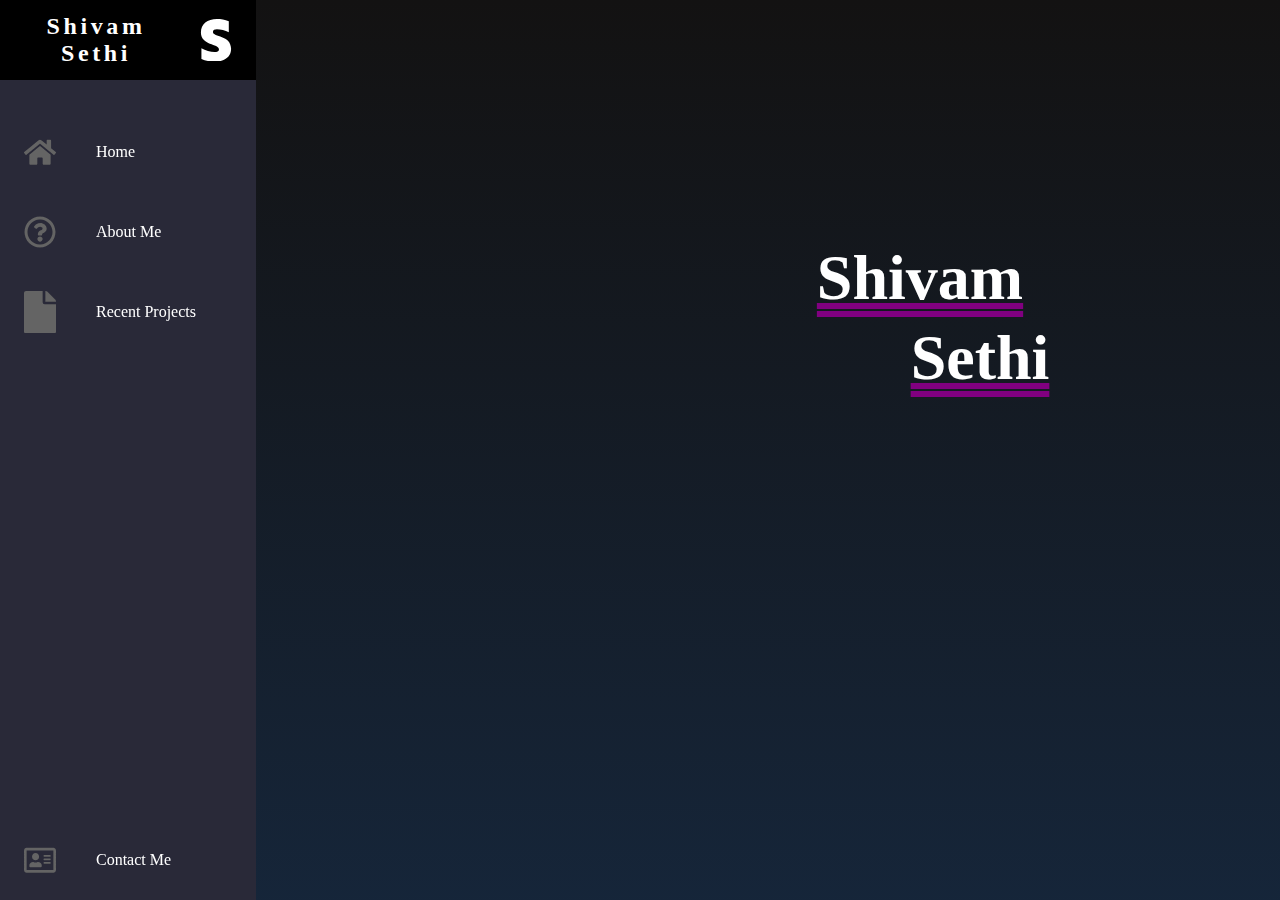
<file: index.html>
<head>
    <meta name="viewport" content="width=device-width, initital-scale=1.0">
    <link rel="stylesheet" href="styles.css">
    <link rel="stylesheet" href="https://use.fontawesome.com/releases/v5.15.4/css/all.css"
        integrity="sha384-DyZ88mC6Up2uqS4h/KRgHuoeGwBcD4Ng9SiP4dIRy0EXTlnuz47vAwmeGwVChigm" crossorigin="anonymous">
    <title>Shivam Sethi</title>
</head>

<body>
    <!-- Create the navbar -->
    <nav class="navbar">
        <ul class="navbar-nav">
            <li class="animated-icon">
                <a href="#Home" class="nav-link-S">
                    <span class="link-text">Shivam Sethi</span>
                    <svg aria-hidden="true" focusable="false" data-prefix="fab" data-icon="stripe-s"
                        class="svg-inline--fa fa-stripe-s fa-w-12" role="img" xmlns="http://www.w3.org/2000/svg"
                        viewBox="0 0 384 512">
                        <path fill="currentColor"
                            d="M155.3 154.6c0-22.3 18.6-30.9 48.4-30.9 43.4 0 98.5 13.3 141.9 36.7V26.1C298.3 7.2 251.1 0 203.8 0 88.1 0 11 60.4 11 161.4c0 157.9 216.8 132.3 216.8 200.4 0 26.4-22.9 34.9-54.7 34.9-47.2 0-108.2-19.5-156.1-45.5v128.5a396.09 396.09 0 0 0 156 32.4c118.6 0 200.3-51 200.3-153.6 0-170.2-218-139.7-218-203.9z">
                        </path>
                    </svg>
                </a>
            </li>

            <li class="nav-item">
                <a href="#Home" class="nav-link">
                    <svg aria-hidden="true" focusable="false" data-prefix="fas" data-icon="home"
                        class="svg-inline--fa fa-home fa-w-18" role="img" xmlns="http://www.w3.org/2000/svg"
                        viewBox="0 0 576 512">
                        <path fill="currentColor"
                            d="M280.37 148.26L96 300.11V464a16 16 0 0 0 16 16l112.06-.29a16 16 0 0 0 15.92-16V368a16 16 0 0 1 16-16h64a16 16 0 0 1 16 16v95.64a16 16 0 0 0 16 16.05L464 480a16 16 0 0 0 16-16V300L295.67 148.26a12.19 12.19 0 0 0-15.3 0zM571.6 251.47L488 182.56V44.05a12 12 0 0 0-12-12h-56a12 12 0 0 0-12 12v72.61L318.47 43a48 48 0 0 0-61 0L4.34 251.47a12 12 0 0 0-1.6 16.9l25.5 31A12 12 0 0 0 45.15 301l235.22-193.74a12.19 12.19 0 0 1 15.3 0L530.9 301a12 12 0 0 0 16.9-1.6l25.5-31a12 12 0 0 0-1.7-16.93z">
                        </path>
                    </svg>
                    <span class="link-text">Home</span>
                </a>
            </li>

            <li class="nav-item">
                <a href="#About" class="nav-link">
                    <svg aria-hidden="true" focusable="false" data-prefix="far" data-icon="question-circle"
                        class="svg-inline--fa fa-question-circle fa-w-16" role="img" xmlns="http://www.w3.org/2000/svg"
                        viewBox="0 0 512 512">
                        <path fill="currentColor"
                            d="M256 8C119.043 8 8 119.083 8 256c0 136.997 111.043 248 248 248s248-111.003 248-248C504 119.083 392.957 8 256 8zm0 448c-110.532 0-200-89.431-200-200 0-110.495 89.472-200 200-200 110.491 0 200 89.471 200 200 0 110.53-89.431 200-200 200zm107.244-255.2c0 67.052-72.421 68.084-72.421 92.863V300c0 6.627-5.373 12-12 12h-45.647c-6.627 0-12-5.373-12-12v-8.659c0-35.745 27.1-50.034 47.579-61.516 17.561-9.845 28.324-16.541 28.324-29.579 0-17.246-21.999-28.693-39.784-28.693-23.189 0-33.894 10.977-48.942 29.969-4.057 5.12-11.46 6.071-16.666 2.124l-27.824-21.098c-5.107-3.872-6.251-11.066-2.644-16.363C184.846 131.491 214.94 112 261.794 112c49.071 0 101.45 38.304 101.45 88.8zM298 368c0 23.159-18.841 42-42 42s-42-18.841-42-42 18.841-42 42-42 42 18.841 42 42z">
                        </path>
                    </svg>
                    <span class="link-text">About Me</span>
                </a>
            </li>

            <li class="nav-item">
                <a href="#Projects" class="nav-link">
                    <svg aria-hidden="true" focusable="false" data-prefix="fas" data-icon="file"
                        class="svg-inline--fa fa-file fa-w-12" role="img" xmlns="http://www.w3.org/2000/svg"
                        viewBox="0 0 384 512">
                        <path fill="currentColor"
                            d="M224 136V0H24C10.7 0 0 10.7 0 24v464c0 13.3 10.7 24 24 24h336c13.3 0 24-10.7 24-24V160H248c-13.2 0-24-10.8-24-24zm160-14.1v6.1H256V0h6.1c6.4 0 12.5 2.5 17 7l97.9 98c4.5 4.5 7 10.6 7 16.9z">
                        </path>
                    </svg>
                    <span class="link-text">Recent Projects</span>
                </a>
            </li>

            <li class="nav-item">
                <a href="#Contact" class="nav-link">
                    <svg aria-hidden="true" focusable="false" data-prefix="far" data-icon="address-card"
                        class="svg-inline--fa fa-address-card fa-w-18" role="img" xmlns="http://www.w3.org/2000/svg"
                        viewBox="0 0 576 512">
                        <path fill="currentColor"
                            d="M528 32H48C21.5 32 0 53.5 0 80v352c0 26.5 21.5 48 48 48h480c26.5 0 48-21.5 48-48V80c0-26.5-21.5-48-48-48zm0 400H48V80h480v352zM208 256c35.3 0 64-28.7 64-64s-28.7-64-64-64-64 28.7-64 64 28.7 64 64 64zm-89.6 128h179.2c12.4 0 22.4-8.6 22.4-19.2v-19.2c0-31.8-30.1-57.6-67.2-57.6-10.8 0-18.7 8-44.8 8-26.9 0-33.4-8-44.8-8-37.1 0-67.2 25.8-67.2 57.6v19.2c0 10.6 10 19.2 22.4 19.2zM360 320h112c4.4 0 8-3.6 8-8v-16c0-4.4-3.6-8-8-8H360c-4.4 0-8 3.6-8 8v16c0 4.4 3.6 8 8 8zm0-64h112c4.4 0 8-3.6 8-8v-16c0-4.4-3.6-8-8-8H360c-4.4 0-8 3.6-8 8v16c0 4.4 3.6 8 8 8zm0-64h112c4.4 0 8-3.6 8-8v-16c0-4.4-3.6-8-8-8H360c-4.4 0-8 3.6-8 8v16c0 4.4 3.6 8 8 8z">
                        </path>
                    </svg>
                    <span class="link-text">Contact Me</span>
                </a>
            </li>
        </ul>
    </nav>



    <!-- Creating the different pages -->
    <!-- HOME page -->
    <div class="container">
        <section id="Home">
            <div class="wrapper">
                <div id="nameHeader">
                    <h1 class="firstname">Shivam</h1>
                    <h1 class="surname">Sethi</h1>
                </div>
                <div class="downArrow">
                    <a class="homeDown" href="#About">
                        <i class="fas fa-chevron-down" style="font-size:48px;"></i>
                    </a>
                </div>
            </div>

        </section>

        <!-- ABOUT page -->
        <section id="About">
            <div class="wrapper">
                <div class="upArrow">
                    <a class="up" href="#Home">
                        <i class="fas fa-chevron-up" style="font-size:48px;"></i>
                    </a>
                </div>
                <div class="contents">
                    <div class="aboutHeader">
                        <h1>About</h1>
                    </div>
                    <div class="aboutInfo">
                        <h2>What do I do?</h2>
                        <p> - Student at the University of Bath</p>
                        <p> - Current second year student</p>
                        <p> - Studying "Computer Science with AI"</p>
                    </div>
                    <div class="skillsInfo">
                        <h2>Skills</h2>
                        <div class="skillsList">
                            <h3>Java</h3>
                            <h3>Python</h3>
                            <h3>HTML</h3>
                            <h3>CSS</h3>
                            <h3>JavaScript</h3>
                            <h3>SQL</h3>
                            <h3>Git</h3>
                        </div>
                    </div>
                </div>
                <div class="upArrow">
                    <a class="down" href="#Projects">
                        <i class="fas fa-chevron-down" style="font-size:48px;"></i>
                    </a>
                </div>
            </div>
        </section>

        <!-- PROJECTS page -->
        <section id="Projects">
            <div class="wrapper">
                <div class="upArrow">
                    <a class="up" href="#About">
                        <i class="fas fa-chevron-up" style="font-size:48px;"></i>
                    </a>
                </div>
                <div class="contents">
                    <div class="projectsHeader">
                        <h1>Recent Projects</h1>
                    </div>
                    <section id="recentProjects">
                        <div class="projects">
                            <div class="gameJam">
                                <div class="title">
                                    <h2>GameJam</h2>
                                </div>
                                <div class="image">
                                    <img src="./images/ProjectsImages/GameJam.png">
                                </div>
                                <div class="description">
                                    <p>A simple game created in my first GameJam.</p>
                                    <p>This game was created in Unity, in a team.</p>
                                    <p>This was my first project after using Unity for 2 days.</p>
                                </div>
                                <div class="links">
                                    <a class="moreInfo" href="https://github.com/Sh1v02/JoinedTogether" target="_blank">
                                        <h3>View on GitHub</h3>
                                    </a>
                                    <a class="downloadWindows" href="https://shiv02.itch.io/worldsaparttogether"
                                        target="_blank">
                                        <h3>Download Windows</h3>
                                    </a>
                                    <a class="downloadIOS"
                                        href="https://drive.google.com/file/d/1INsGSOnrxR38GhBY2egoUyR3R727PEKO/view"
                                        target="_blank">
                                        <h3>Download MacOS</h3>
                                    </a>
                                </div>
                            </div>
                            <div class="economySimulator">
                                <div class="title">
                                    <h2>Economy Simulator</h2>
                                </div>
                                <div class="image">
                                    <img src="./images/ProjectsImages/EconomySimulator.png">
                                </div>
                                <div class="description">
                                    <p>A simulator/game aimed at helping aspiring Economics students.</p>
                                    <p>The user is in charge of their own economy and must control dozens of policies to
                                        maintain their economy.</p>
                                    <p>This was created in Python.</p>
                                </div>
                                <div class="links">
                                    <a class="moreInfo" href="https://github.com/Sh1v02/SSEconomySimulator"
                                        target="_blank">
                                        <h3>View on GitHub</h3>
                                    </a>
                                </div>
                            </div>
                            <div class="solarSystem">
                                <div class="title">
                                    <h2>Solar System</h2>
                                </div>
                                <div class="image">
                                    <img src="./images/ProjectsImages/SolarSystem.PNG">
                                </div>
                                <div class="description">
                                    <p>My first time using Three.js</p>
                                    <p>I decided to create an animation of a solar system.</p>
                                    <p>I created this solar system with its correctly rotating moons, and also chose to
                                        add an option to render
                                        your own planets in</p>
                                </div>
                                <div class="links">
                                    <a class="moreInfo" href="./SolarSystem/index.html" target="_blank">
                                        <h3>Demo</h3>
                                    </a>
                                </div>
                            </div>
                        </div>
                    </section>
                </div>

                <div class="downArrow">
                    <a class="down" href="#Contact">
                        <i class="fas fa-chevron-down" style="font-size:48px;"></i>
                    </a>
                </div>

            </div>

            <!-- CONTACT page -->
        </section>
        <section id="Contact">
            <div class="wrapper">
                <div class="upArrow">
                    <a class="up" href="#Projects">
                        <i class="fas fa-chevron-up" style="font-size:48px;"></i>
                    </a>
                </div>

                <div class="contents">
                    <div class="contactHeader">
                        <h1>Contact Me</h1>
                    </div>
                    <div class="socials">
                        <div>
                            <a class="instagram" href="https://www.instagram.com/shiv.develops/" target="_blank">
                                <i class="fab fa-instagram"></i>
                            </a>
                        </div>
                        <div>
                            <a class="github" href="https://github.com/Sh1v02" target="_blank">
                                <i class="fab fa-github-square"></i>
                            </a>
                        </div>
                        <div>
                            <a class="linkedin" href="https://www.linkedin.com/in/sethi-shivam/" target="_blank">
                                <i class="fab fa-linkedin"></i>
                            </a>
                        </div>
                        <div>
                            <a class="email" href="mailto:shivamsethi02@hotmail.co.uk" target="_blank">
                                <i class="fas fa-envelope"></i>
                            </a>
                        </div>
                    </div>
                </div>
            </div>
        </section>
    </div>

</body>
</file>
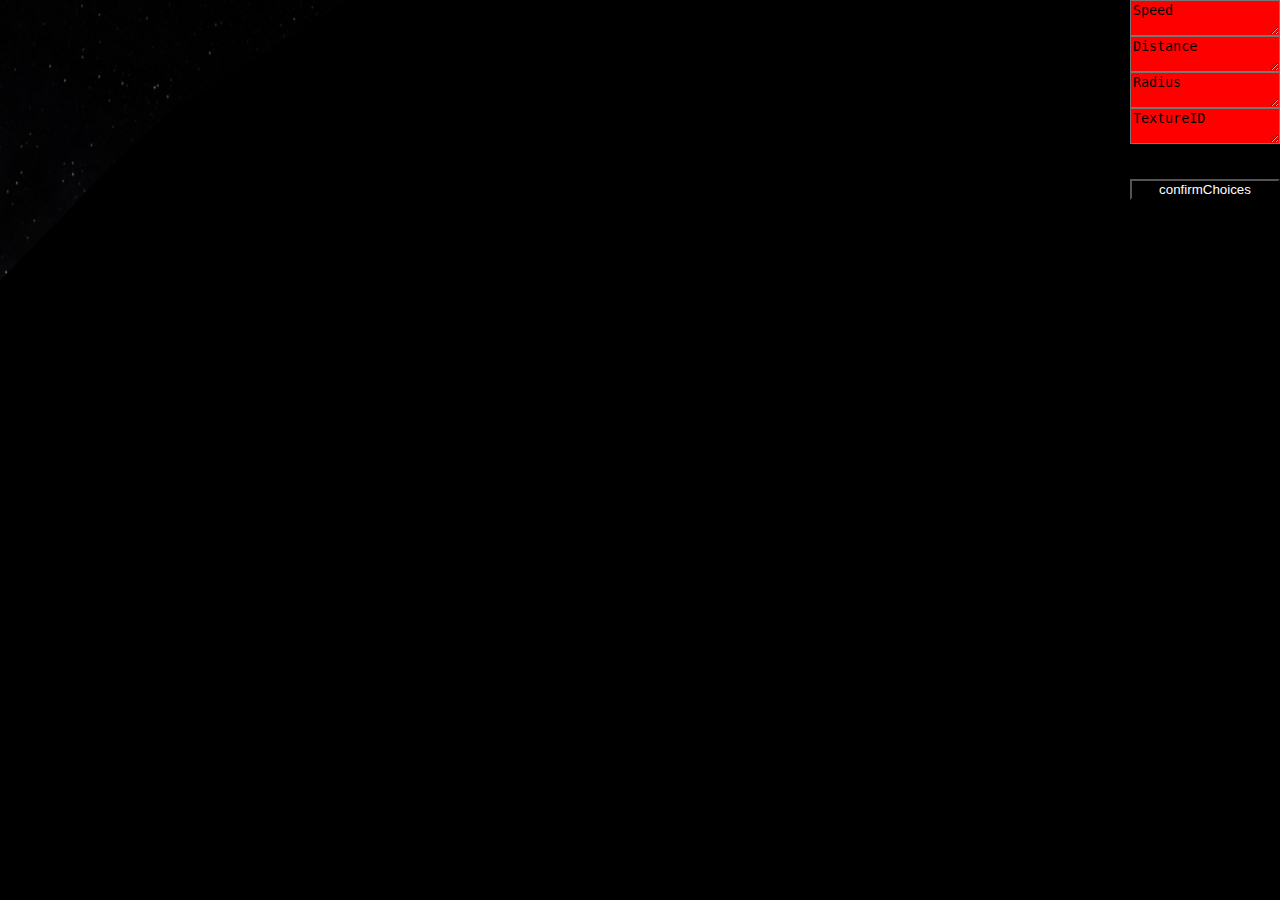
<file: SolarSystem/index.html>
<!DOCTYPE html>

<html lang="en">

<head>
    <link rel="stylesheet" href="styles.css">
    <title>Solar System</title>

    <!-- <script type="text/javascript" src="dat.gui.min.js"></script> -->
    <meta charset="utf-8">
    <meta name="viewport" content="width=device-width, user-scalable=no, minimum-scale=1.0, maximum-scale=1.0">
    <style>
        body {
            margin: 0;
            overflow: hidden;
        }

        canvas {
            width: 100%;
            height: 100%;
        }
    </style>
</head>

<body>
    <script src="three-r134.js"></script>
    <script src="orbit-controls.js"></script>

    <script src="Scene.js"></script>
    <script src="Planets.js"></script>
    <script src="gui.js"></script>


    <script>

        document.addEventListener('keydown', handleKeyDown);


        var sun, earth, moon;

        var solarSystemSize = 0;
        var planetCount = 0;
        var sateliteCount = 0;

        let planetData = []; // axisRotationSpeed, orbittingSpeed
        let sateliteData = []; // axisRotationSpeed, orbittingSpeed

        var solarSystem = new THREE.Group();
        let mySolarSystem = [];
        let satelites = [];

        init();
        createSun();
        createInitialPlanets();
        // createMoon();



        function addToSolarSystem(toAdd) {
            solarSystem.add(toAdd);
            mySolarSystem.push(toAdd);
            solarSystemSize++;
        }

        function addToPlanetData(axisRotation, orbittingSpeed) {
            planetData.push(new Array(axisRotation, orbittingSpeed));
            planetCount++;
        }

        function addToSateliteData(axisRotation, orbittingSunSpeed, orbittingParentSpeed) {
            sateliteData.push(new Array(axisRotation, orbittingSunSpeed, orbittingParentSpeed));
            sateliteCount++;
        }

        function createSun() {
            const sunGeometry = new THREE.SphereGeometry(60);
            const sunTexture = new THREE.TextureLoader().load("textures/sun.jpg");
            const sunMaterial = new THREE.MeshBasicMaterial({ map: sunTexture });
            sun = new THREE.Mesh(sunGeometry, sunMaterial);
            addToSolarSystem(sun);
        }

        function createInitialPlanets() {
            constructPlanet(12, "textures/mars.jpg", -150, 0.09, 1000);
            constructPlanet(20, "textures/earth.jpg", -300, 0.04, 3000);
            constructPlanet(40, "textures/saturn.jpg", -450, 0.02, 5000);
            // constructPlanet(28, "textures/venus.jpg", -600, 0.01, 7000);
        }

        function createMoon() {

            // Add the moon to the parent
            var parent = solarSystem.children[2];
            constructMoon(5, parent, 22, 0.05, 3000, 50);

            parent = solarSystem.children[3];
            constructMoon(9, parent, 90, 0.05, 5000, 100);
        }


        scene.add(solarSystem);

        var animationFrame;
        var animating = true;

        var data;
        const animate = function () {
            animationFrame = requestAnimationFrame(animate);

            var currentMoonIteration = 0;
            for (let index = 1; index < solarSystemSize; index++) {
                var planet = mySolarSystem[index];
                // var data;
                if (typeof planetData[index - 1] == 'undefined') {
                    data = sateliteData[currentMoonIteration];
                    orbitOnAxis(planet, data[0]);
                    orbitSun(planet, data[1]);
                    // console.log(index, data);
                    currentMoonIteration++;
                } else {
                    data = planetData[index - 1];
                    orbitOnAxis(planet, data[0]);
                    orbitSun(planet, data[1]);
                    // console.log(index, data);
                }
                console.log(index, data);


            }



            for (let index = 0; index < sateliteCount; index++) {
                var satelite = satelites[index][0];
                var parent = satelites[index][1];
                data = sateliteData[index];
                orbitPlanet(satelite, parent, data[2]);
            }

            renderer.render(scene, camera);
        };

        animate();

        var controlsAnimationFrame;
        function onlyMove() {
            controlsAnimationFrame = requestAnimationFrame(onlyMove);
            renderer.render(scene, camera);

        }

        function handleKeyDown(event) {

            switch (event.key) {
                case "s":
                    animating = !animating;
                    if (animating) {
                        cancelAnimationFrame(onlyMove);
                        animate();
                    } else {
                        cancelAnimationFrame(animationFrame);
                        onlyMove();
                    }
            }
        }


    </script>
</body>

<div id="overlay">
    <textarea id="speed">Speed</textarea>
    <textarea id="distanceFromSun">Distance</textarea>
    <textarea id="radius">Radius</textarea>
    <textarea id="texture">TextureID</textarea>


    <button id="confirm" , onclick="confirmPlanetCreation()">confirmChoices</button>

</div>

</html>
</file>
<file: styles.css>
* {
    margin: 0;
    padding: 0;
    box-sizing: border-box;
    scroll-behavior: smooth;
}
:root {
    font-size: 16px;
    font-family: 'Open Sans';
    --text-primary: #ffffff;
    --text-secondary: rgb(255, 255, 255);
    --bg-primary: #1e1e29;
    --bg-secondary: #141418;
    --transition-speed: 750ms;
}

body {
    color: black;
    background-color: white;
}

/* body::-webkit-scrollbar {
    width: 0.85rem;
}
body::-webkit-scrollbar-track {
    background: #1e1e24;
}
body::-webkit-scrollbar-thumb {
    background: rgb(156, 2, 97);
} */

/* main {
    margin-left: 5rem;
    padding: 1rem;
} */


/* Style the navigation bar, for both small screens and large screens */

.navbar {
    position: fixed;
    background: #292938;
    transition: width 750ms ease;
    z-index: 1; /* Allow the navbar to overlap whatever it needs to */
}

.navbar-nav {
    list-style: none;
    padding: 0;
    margin: 0;
    display: flex;
    flex-direction: column;
    align-items: center;
    height: 100%;
}

/* So that when we highlight it the whole are behind
   is highlighted
*/
.nav-item {
    width: 100%;
}

.nav-item:last-child {
    margin-top: auto;
}

.nav-link-S,
.nav-link {
    display: flex;
    align-items: center;
    height: 5rem;
    color: var(--text-primary);
    text-decoration: none;
    transition: 500ms;
}

/* Don't make the S the same colour as the icons */
.nav-link {
    filter: grayscale(100%) opacity(1) brightness(400%); /* starts the icons off as grey */
}


/* 
   The filter returns the icon back to its original color (violet) and
   actually allows all of the colours to return to what we wish,
   otherwise they stay greyed out.
   It essentially removes the filters.
   The background change highlights the whole item
   to indicate it has been selected.
   The color change sets the text to violet.
*/
.nav-link:hover{
    filter: grayscale(0%) opacity(1) brightness(400%);
    background: black;
    color: var(--text-secondary);
}

.link-text {
    display: none;
    margin-left: 1rem;
}

/* The svg icons are purple (but don't appear it as they are greyscaled)
   The width will always be 2 rem so they aren't too big
   The margin pushes them 1.5rem from the left so that they are centralised (as their width is 2)
*/ 
.nav-link-S svg,
.nav-link svg {
    width: 2rem;
    min-width: 2rem;
    margin: 0 1.5rem;
    color: rgb(35, 10, 145);
}

.nav-link-S svg {
    color: white;
}

/* Increase the width of the icon when you hover over it*/
/*
.nav-link:hover svg {
    width: 3.5rem;
}
*/

.animated-icon {
    font-weight: bold;
    margin-bottom: 2rem;
    text-align: center;
    color: var(--text-secondary);
    background: black;
    font-size: 1.5rem;
    letter-spacing: 0.3ch;
    width: 100%;
}

.animated-icon svg {
    transform: rotate(0deg);
    transition: transform var(--transition-speed) cubic-bezier(0, 0, 0.81, 1.64);
}

.navbar:hover .animated-icon svg {
    transform: rotate(360deg);
}




/* Style the sections now */
section {
    margin-left: 5rem;
    height: 100vh; /* Take up the full amount of screen space, vertically */
    display: flex;
    justify-content: center;
    align-items: center;
    color: white;
    scroll-snap-align: start;
}
/* #projects {
    height: 200vh;
} */

section div {
    display: flex;
    flex-direction: column;
    justify-content: center;
    align-items: center;
    height: 100%;
    width: 100%;
}

.homeDown {
    color: white;
    opacity: 0.2;
    position: relative;
    top: 32%;
}
.down, .up {
    color: white;
    opacity: 0.2;
    position: relative;
    justify-content: center;
    align-items: center;
    /* top: 39%; */
}


.up:hover, .down:hover {
    transition: 1s;
    opacity: 1;
}

.container {
    /* scroll-snap-type: y mandatory; */
    overflow-y: scroll;
    height: 100vh;
}

.container::-webkit-scrollbar {
    display: none;
}


/* Add the gradient colour to each page so that it looks like one smooth gradient change */
#home {
    background-image: linear-gradient(rgb(19, 18, 18), rgb(21.5, 37.25, 57.25));
}

#about {
    background-image: linear-gradient(rgb(21.5, 37.25, 57.25), rgb(23, 44.5, 66.5));
}

#projects {
    background-image: linear-gradient(rgb(23, 44.5, 66.5), rgb(24.5, 51.75, 75.75));
}

#contact {
    background-image: linear-gradient(rgb(24.5, 51.75, 75.75), rgb(26, 59, 85));
}

section h1 {
    font-size: 2rem;
    font-family: 'Verdana';
    padding: 2rem;
    position: relative;
    text-align: center;
}

.wrapper {
    width: 100%;
    height: 100%;
    display: flex;
}

#about .wrapper {
    overflow-y: scroll;
}
#about .wrapper::-webkit-scrollbar {
    display: none;
    /* background: rebeccapurple; */
}

/* Style the HOME page */
#nameHeader {
    width: 100%;
    height: 100%;
    position: relative;
    top: 10%;
}
.firstname, .surname{
    text-decoration: double underline purple;
    position: relative;
    font-size: 4rem;
}
.firstname {
    bottom: 20%;
}
.surname {
    bottom: 25%;
}
#home .downArrow {
    height: 40%;
    position: relative;
    bottom: 8vh;
}


/* Style the ABOUT page */
#about .contents {
    width: 100%;
    height: 80%;
    min-height: 500px;
    max-width: 100%;
}
#about .contents h1 {
    font-size: 3.5rem;
    margin-bottom: 2%;
    text-decoration: underline white;
}
#about .contents h2 {
    font-size: 1.5rem;
    font-family: 'Verdana';
    padding: 0.4rem;
}
.aboutHeader {
    height: 20%;
}
.aboutInfo {
    height: 20%;
    margin-bottom: 40px;
}
.skillsInfo {
    flex-flow: column;
    height: 60%;
    position: relative;
    bottom: 5%;
    background-size: 10px 10px;
    background-color: rgba(255, 255, 255, 0.1);
    border-radius: 300px;
    width: 25%;
}
.skillsInfo h2 {
    text-decoration: double underline black;
}
.aboutInfo p {
    font-size: 1.2rem;
}
.skillsList {
    height: auto;
    width: 30%;
    background-attachment: fixed;
}
/* .skillsList::before {
    content: '';
    position: absolute;
    top: 20%;
    left: 35%;
    right: 35%;
    bottom: 15%;
    box-shadow: inset 0 0 2000px rgba(255, 255, 255, 0.5);
    filter: blur(10px);
} */
.skillsList h3{
    min-width: 160%;
    font-size: 1.2rem;
    text-align: center;
    justify-content: center;
    border: 2px solid white;
    background: black;
    border-radius: 25px;
    margin-top: 2px;
}
.upArrow, .downArrow {
    height: 5%;
    position: relative;
}
.upArrow {
    top: 2%;
}
.downArrow {
    bottom: 5%;
}
#about .upArrow {
    top: -4%;
}



/* Style the PROJECTS page */
#Projects .contents {
    width: 100%;
    height: 90%;
    position: relative;
    /* bottom: 3%; */
}
#projects section{
    margin: 0;
}
#projects #recentProjects{
    position: relative;
    height: 100%;
    width: 100%;
}


#projects .projectsHeader {
    height: fit-content;
    position: relative;
    bottom: 1%;
}
#recentProjects {
    overflow-y: scroll;
    position: relative;
    bottom: 5%;
}
#recentProjects .projects {
    width: 100%;
    height: 100%;
    margin: 0 2%;
    position: relative;
    bottom: 7%;
    
    display: flex;
    flex-direction: row;
    justify-content: space-between;
    flex-wrap: wrap;
    /* overflow-y: scroll; */
    justify-content: center;
}
#recentProjects::-webkit-scrollbar {
    width: 5px;
}
#recentProjects::-webkit-scrollbar-track {
    border-radius: 5px;
    box-shadow: inset 0 0 4px rgba(255, 255, 255, 0.8);
}
#recentProjects::-webkit-scrollbar-thumb {
    border-radius: 5px;
    background-color: rgba(255, 255, 255, 1)
}

#recentProjects .projects .gameJam, .economySimulator, .solarSystem {
    flex-basis: 30%;
    overflow: hidden;
    flex-wrap: wrap;
    
}
#recentProjects .gameJam, .economySimulator, .solarSystem{
    display: flex;
    color: rgba(255, 255, 255, 0.7);
    border-radius: 12%;
    background: rgba(0, 0, 0, 0.3);
    min-width: 400px;
    min-height: 500px;
    height: 90%;
    max-height: 700px;
}
/* The following can be carried out for all of the projects so doesn't need to
   be specific as to what it is styling
*/
#recentProjects .title {
    height: fit-content;
    width: 80%;
    color: rgba(255, 255, 255, 1);
    background: purple;
    border-radius: 25px;
}
#recentProjects .image {
    height: 60%;
    width: 90%;
    position: relative;
    bottom: 9%;
}
#recentProjects .image img {
    max-width: 100%;
    max-height: 100%;
    aspect-ratio: 1.2/1;
    position: relative;
    /* border-radius: 50%; */
    object-fit: contain;
}
#recentProjects .description {
    height: 20%;
    position: relative;
    bottom: 12%;
}
#recentProjects .description p {
    width: 80%;
    margin-bottom: 10px;
    text-align: center;
    flex-wrap: wrap;
    color: rgba(255, 255, 255, 0.8);
}
#recentProjects .links {
    height: 10%;
    width: 90%;
    position: relative;
    display: flex;
    flex-direction: row;
    flex-wrap: wrap;
    bottom: 7%;
    justify-content: center;
    align-items: center;
    
}
#recentProjects .links a {
    margin-left: 15px;
    background: purple;
    border-radius: 25px;
    padding: 5px;
    margin-top: 3px;
}
#recentProjects .links a:link {
    text-decoration: none;
}
#recentProjects .links h3 {
    color: white;
    /* text-decoration: underline white; */
    font-size: calc(2px + 1.6vw);
    text-align: center;
}


/* Contact Page */
#Contact .contents {
    overflow-y: scroll;
    overflow-x: hidden;
    display: flex;
}
#Contact .contents::-webkit-scrollbar {
    display: none;
}
.contactHeader {
    position: relative;
    bottom: 1%;
    height: fit-content;
    text-align: center;

}
.socials {
    position: relative;
    margin: 90px 20%;
    max-height: 450px;
    min-height: 400px;
    justify-content: space-around;

    display: flex;
}
.socials div {
    max-height: 450px;
}
.socials a {
    color: white;
    margin-bottom: 40px;
    max-height: 180px;
}
.socials i {
    font-size: 6rem;
}









/* Small screens only */
@media only screen and (max-width: 900px) {
    
    /* Navigation Bar */
    .navbar {
        bottom: 0px;
        width: 100vw;
        height: 3rem;
    }

    .animated-icon {
        display: none;
    }

    .navbar-nav {
        flex-direction: row;
    }

    /* Center the icons along the x-axis */
    .nav-link {
        justify-content: center;
    }

    /* Adjust the height so when you highlight it/hover over it, it
       only highlights the correct height
    */
    .nav-link {
        height: 3rem;
    }


    h1 {
        margin-left: 0;
    }
    /* Remove the previously set gap on the main element*/
    main {
        margin: 0;
    }


    /* Sections */
    section {
        margin: 0;
    }


    /* Home Page */
    .homeDown {
        position: relative;
        top: 25%;
    }

    .down {
        position: relative;
        /* top: -32%; */
        bottom: calc(10px + 10%);
    }
    .skillsInfo {
        width: 80%;
        height: 50%;
    }

    
    /* About Page*/
    .firstname, .surname {
        font-size: 9vw;
    }
    .firstname {
        left: 20%;
        bottom: 10%;
    }
    .surname {
        left: 25%;
        bottom: 19%;
    }
    .skillsList h3{
        min-width: calc(5px + auto);
    }


    /* Projects */
    #recentProjects .projects {
        /* overflow-y: scroll; */
        flex-wrap: wrap;
        height: 70%;
    }
    #recentProjects .gameJam, .economySimulator, .solarSystem {
        margin: 10px 5px;
        min-width: 280px;
        min-height: 400px;
        height: 500px;
    }
    #recentProjects .links h3 {
        color: white;
        /* text-decoration: underline white; */
        font-size: 0.8rem;
        text-align: center;
    }


    /* Contact */
    .socials i {
        font-size: calc(30px + 8vw);
    }
    

}

/* Large screens only */
@media only screen and (min-width: 900px) {

    /* Navigation Bar */
    .navbar {
        top: 0px;
        width: 5rem;
        height: 100vh;
    }

    /* Increase the nav bar width when you hover over it */
    .navbar:hover {
        width: 16rem;
    }

    /* Display the text for the icon when the nav bar has been hovered over */
    .navbar:hover .link-text {
        display: inline;
    }


    /* Home Page */
    .firstname {
        left: 20%;
        bottom: 10%;
    }
    .surname {
        left: 25%;
        bottom: 19%;
    }

    /* Projects Page */
    .projectsHeader {
        margin-bottom: 40px;
    }
    #recentProjects .projects {
        display: flex;
        flex-direction: row;
        justify-content: space-around;
    }
    #recentProjects .gameJam, .economySimulator, .solarSystem {
        margin-top: 70px;
    }
    #recentProjects .links h3 {
        font-size: 1.2rem;
    }
}
</file>
<file: SolarSystem/styles.css>
#overlay {
    background-color: #000000;
    width: 150px;
    height: 200px;
    position: absolute;
    top: 0;
    right: 0;
    display: flex;
    flex-direction: column;
}

textarea {
    background-color:red;
}

#confirm {
    position: absolute;
    bottom: 0px;
    width: 100%;
    color: white;
    background: black;
}
</file>
